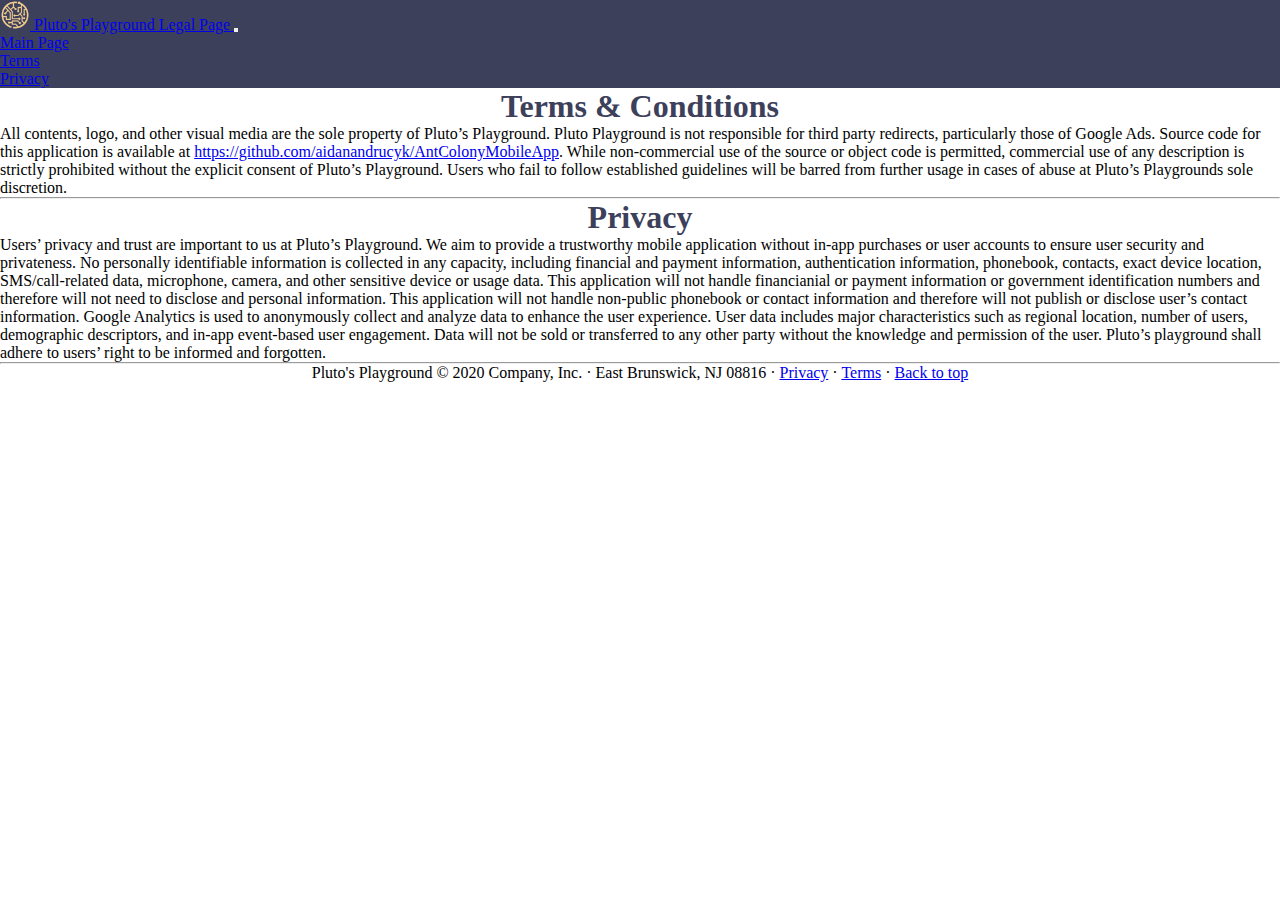
<file: legal.html>
<!doctype html>
<html lang="en">

<head>
    <!-- Required meta tags -->
    <meta charset="utf-8">
    <meta name="viewport" content="width=device-width, initial-scale=1, shrink-to-fit=no">
    <!-- Icon -->
    <link rel="icon" type="image/png" href="img/pluto_logo.png">
    <!-- In-house style sheet -->
    <link rel="stylesheet" type="text/css" href="style.css">
    <!-- Bootstrap CSS -->
    <link rel="stylesheet" href="https://stackpath.bootstrapcdn.com/bootstrap/4.5.0/css/bootstrap.min.css"
        integrity="sha384-9aIt2nRpC12Uk9gS9baDl411NQApFmC26EwAOH8WgZl5MYYxFfc+NcPb1dKGj7Sk" crossorigin="anonymous">
    <!-- Font -->
    <link
        href="https://fonts.googleapis.com/css2?family=Poppins:ital,wght@0,100;0,200;0,300;0,400;0,500;0,600;0,700;0,800;0,900;1,100;1,200;1,300;1,400;1,500;1,600;1,700;1,800;1,900&display=swap"
        rel="stylesheet">
    <title>Pluto's Playground Webstite</title>
</head>

<body data-gr-c-s-loaded="true">
    <!-- Optional JavaScript -->
    <!-- jQuery first, then Popper.js, then Bootstrap JS -->
    <script src="https://code.jquery.com/jquery-3.5.1.slim.min.js"
        integrity="sha384-DfXdz2htPH0lsSSs5nCTpuj/zy4C+OGpamoFVy38MVBnE+IbbVYUew+OrCXaRkfj"
        crossorigin="anonymous"></script>
    <script src="https://cdn.jsdelivr.net/npm/popper.js@1.16.0/dist/umd/popper.min.js"
        integrity="sha384-Q6E9RHvbIyZFJoft+2mJbHaEWldlvI9IOYy5n3zV9zzTtmI3UksdQRVvoxMfooAo"
        crossorigin="anonymous"></script>
    <script src="https://stackpath.bootstrapcdn.com/bootstrap/4.5.0/js/bootstrap.min.js"
        integrity="sha384-OgVRvuATP1z7JjHLkuOU7Xw704+h835Lr+6QL9UvYjZE3Ipu6Tp75j7Bh/kR0JKI"
        crossorigin="anonymous"></script>

    <!--NavBar-->
    <nav class="navbar sticky-top navbar-expand-lg navbar-dark" style="background-color: #3D405B;">
        <a class="navbar-brand" href="index.html">
            <!-- Logo -->
            <img src="img/pluto_logo.png" width="30" height="30" class="d-inline-block align-top" alt="" loading="lazy">
            Pluto's Playground Legal Page
        </a>
        <button class="navbar-toggler" type="button" data-toggle="collapse" data-target="#navbarSupportedContent"
            aria-controls="navbarSupportedContent" aria-expanded="false" aria-label="Toggle navigation">
            <span class="navbar-toggler-icon"></span>
        </button>

        <div class="collapse navbar-collapse" id="navbarSupportedContent">
            <ul class="navbar-nav mr-auto">
                <li class="nav-item">
                    <a class="nav-link" href="index.html">Main Page</span></a>
                </li>
                <li class="nav-item">
                    <a class="nav-link" href="#TermsConditions">Terms </a>
                </li>
                <li class="nav-item">
                    <a class="nav-link" href="#Privacy">Privacy </a>
                </li>

        </div>
    </nav>

    <div class="container marketing" id="TermsConditions">
        <h1 class="title">Terms & Conditions</h1>
        <p>All contents, logo, and other visual media are the sole property of Pluto’s Playground. 
           Pluto Playground is not responsible for third party redirects, particularly those of Google Ads.
           Source code for this application is available at <a href=https://github.com/aidanandrucyk/AntColonyMobileApp>
           https://github.com/aidanandrucyk/AntColonyMobileApp</a>. While non-commercial use of the source or object code 
           is permitted, commercial use of any description is strictly prohibited without the explicit consent of 
           Pluto’s Playground. Users who fail to follow established guidelines will be barred from further usage 
           in cases of abuse at Pluto’s Playgrounds sole discretion.</p>
    </div>

    <hr class="featurette-divider">

    <div class="container marketing" id="Privacy">
        <h1 class="title">Privacy</h1>
        <p>Users’ privacy and trust are important to us at Pluto’s Playground. We aim to provide a trustworthy mobile application without in-app purchases or user accounts to ensure user security and privateness. No personally identifiable information is collected in any capacity, including financial and payment information, authentication information, phonebook, contacts, exact device location, SMS/call-related data, microphone, camera, and other sensitive device or usage data. 
        This application will not handle financianial or payment information or government identification numbers and therefore will not need to disclose and personal information. 
        This application will not handle non-public phonebook or contact information and therefore will not publish or disclose user’s contact information.
        Google Analytics is used to anonymously collect and analyze data to enhance the user experience. User data includes major characteristics such as regional location, number of users, demographic descriptors, and in-app event-based user engagement. Data will not be sold or transferred to any other party without the knowledge and permission of the user. Pluto’s playground shall adhere to users’ right to be informed and forgotten.
        </p>
    </div>

    <hr class="featurette-divider">

    <section id=footer>
        <footer class="container">
            <p class="float-center">Pluto's Playground © 2020 Company, Inc. · East Brunswick, NJ 08816 · <a
                    href="legal.html">Privacy</a> · <a href="legal.html">Terms</a> · <a href="#">Back to top</a></p>
        </footer>
    </section>
</body>

</html>
</file>
<file: style.css>
html{
    scroll-behavior: smooth;
}

::-moz-selection { 
    color: #3D405B;
    background: #F4F1DE;
  }
  
  ::selection {
    color: #3D405B;
    background: #F4F1DE;
  }
  
  *{
    margin: 0px;
    padding: 0px;
    box-sizing: border-box;
  }

.masthead {
    height: 100vh;
    min-height: 500px;
    background-image: url('https://source.unsplash.com/BtbjCFUvBXs/1920x1080');
    background-size: cover;
    background-position: center;
    background-repeat: no-repeat;
}

.title {
    color: #3D405B;
    text-align: center;
}

.portraits {
    margin:auto;
    border-radius: 50%;
    padding:1px;
    margin-right: 1rem;
    margin-bottom: .25rem;
    border:.25px solid #3D405B;;
    background-color: #3D405B;
    max-width: 200px;
    float: left;
  }

#meet {
    text-align: center;
    margin-bottom: 20px;
}

#googleForm{
    width: 100%;
    height:1000px;
    margin:0;
    border-style: none;
  }

#footer {

    height: 50px;
    margin: auto;
    text-align: center;
}

.responsive {
  width: 50%;
  height: auto;
}
</file>
